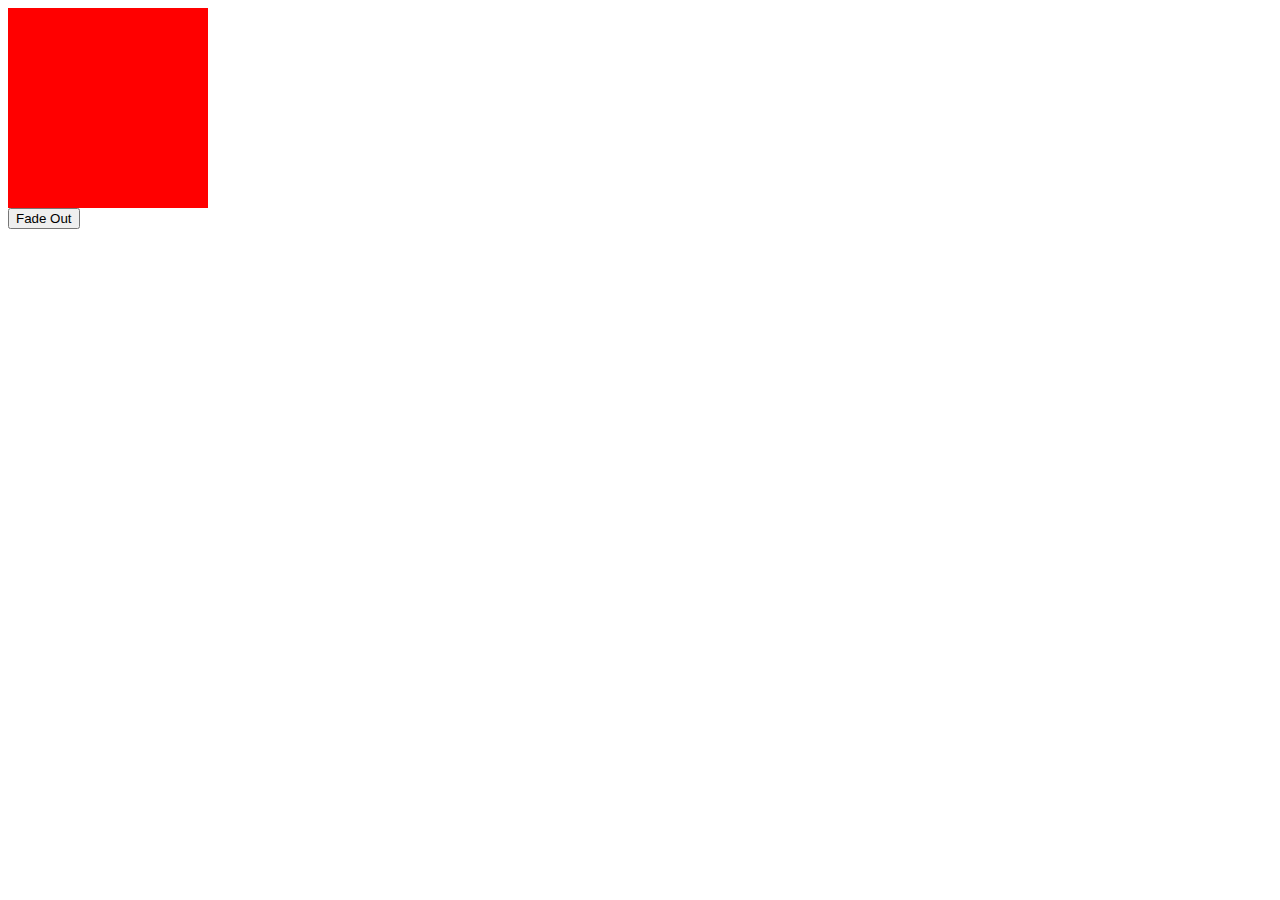
<file: Web Syntax/index.html>
<!DOCTYPE html>
<html lang="en">
<head>
    <meta charset="UTF-8">
    <meta name="viewport" content="width=device-width, initial-scale=1.0">
    <title>Opacity Transition</title>
    <style>
        .fade-div {
            width: 200px;
            height: 200px;
            background-color: red;
            opacity: 1;
            transition: opacity 2s; /* Change 2s to the desired duration */
        }

        .fade-out {
            opacity: 0;
        }
    </style>
</head>
<body>
    <div class="fade-div" id="fadeDiv"></div>
    <button onclick="fadeOut()">Fade Out</button>

    <script>
        function fadeOut() {
            document.getElementById("fadeDiv").classList.add("fade-out");
        }
    </script>
</body>
</html>
</file>
